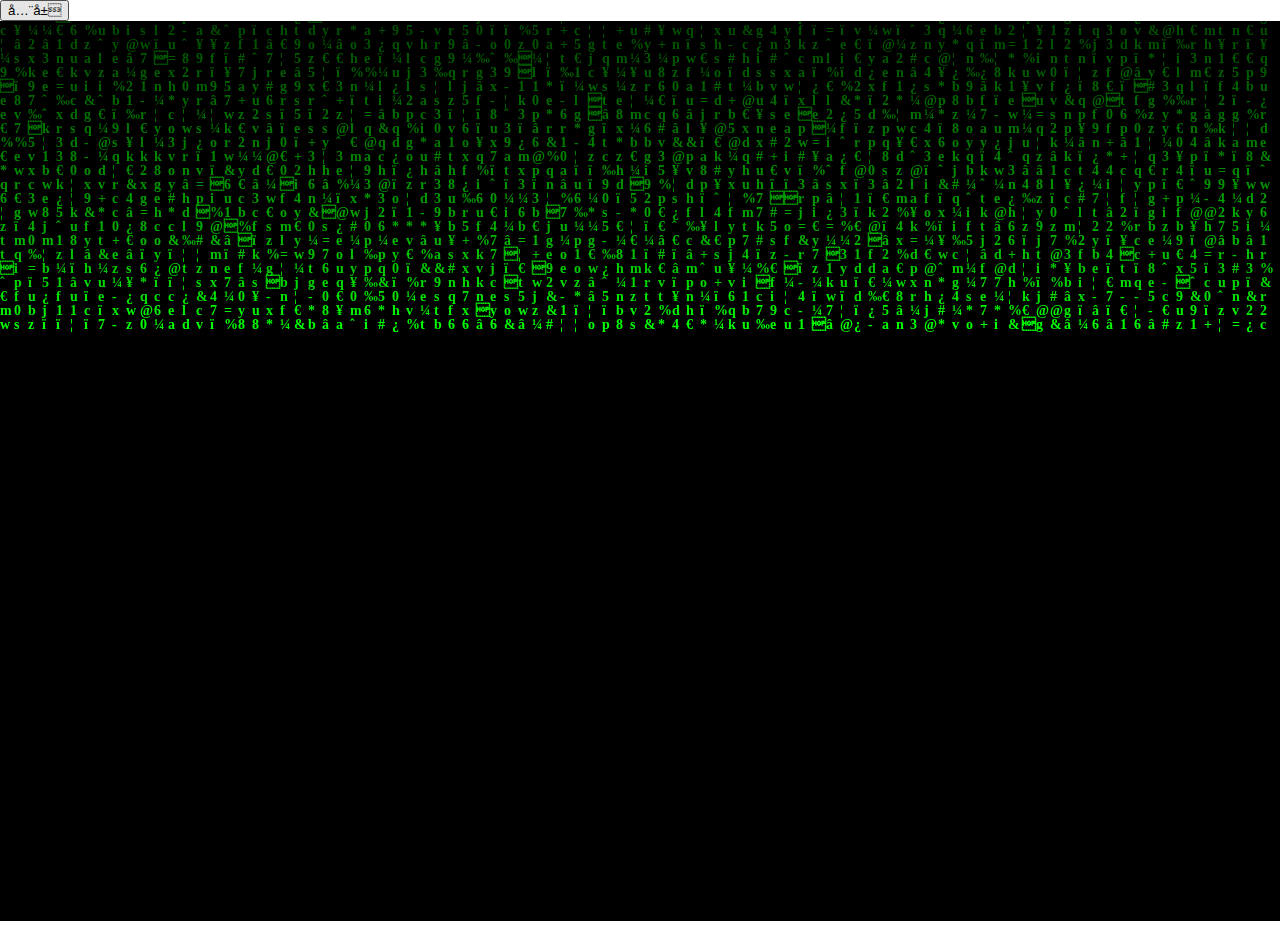
<file: cr/index.html>
<!doctype html>
<html>
    <head>
        <meta charset="gbk-2312" />
        <title>流星雨</title>
        <meta name="keywords" content="关键词，关键字">
        <meta name="description" content="描述信息">
        <style>
            body {
                margin: 0;
                overflow: hidden;
            }
        </style>
        <input value="全屏" type='button' οnclick='toggleFullScreen();' />
    </head>
    
 
    <body>
 
        <!--
            <canvas>画布 画板 画画的本子
        -->
        <canvas width=400 height=400 style="background:#000000;" id="canvas"></canvas>
 
        <!--
            javascript
            画笔
        --> 
        <script>
                    
            //获取画板
            //doccument 当前文档
            //getElement 获取一个标签
            //ById 通过Id名称的方式
            //var 声明一片空间
            //var canvas 声明一片空间的名字叫做canvas
            var canvas = document.getElementById("canvas");
            //获取画板权限 上下文
            var ctx = canvas.getContext("2d");
            //让画板的大小等于屏幕的大小
            /*
                思路：
                    1.获取屏幕对象
                    2.获取屏幕的尺寸
                    3.屏幕的尺寸赋值给画板
            */
            //获取屏幕对象
            var s = window.screen;
            //获取屏幕的宽度和高度
            var w = s.width;
            var h = s.height;
            //设置画板的大小
            canvas.width = w;
            canvas.height = h;
 
            //设置文字大小 
            var fontSize = 14;
            //计算一行有多少个文字 取整数 向下取整
            var clos = Math.floor(w/fontSize);
            //思考每一个字的坐标
            //创建数组把clos 个 0 （y坐标存储起来）
            var drops = [];
            var str = "qwertyuiopasdfghjklzxcvbnm1234567890！@#￥%……&*（）-=+";
            //往数组里面添加 clos 个 0
            for(var i = 0;i<clos;i++) {
                drops.push(0);
            }
 
            //绘制文字
            function drawString() {
                //给矩形设置填充色
                ctx.fillStyle="rgba(0,0,0,0.05)"
                //绘制一个矩形
                ctx.fillRect(0,0,w,h);
 
                //添加文字样式
                ctx.font = "600 "+fontSize+"px 微软雅黑";
                //设置文字颜色
                ctx.fillStyle = "#00ff00";
 
                for(var i = 0;i<clos;i++) {
                    //x坐标
                    var x = i*fontSize;
                    //y坐标
                    var y = drops[i]*fontSize;
                    //设置绘制文字
                    ctx.fillText(str[Math.floor(Math.random()*str.length)],x,y);
                    if(y>h&&Math.random()>0.99){
                        drops[i] = 0;
                    }
                    drops[i]++;
                }
                    
            }
            
            function toggleFullScreen() {
                if (!document.fullscreenElement && // alternative standard method
                    !document.mozFullScreenElement && !document.webkitFullscreenElement) {// current working methods
                    if (document.documentElement.requestFullscreen) {
                        document.documentElement.requestFullscreen();
                    } else if (document.documentElement.mozRequestFullScreen) {
                        document.documentElement.mozRequestFullScreen();
                    } else if (document.documentElement.webkitRequestFullscreen) {
                        document.documentElement.webkitRequestFullscreen(Element.ALLOW_KEYBOARD_INPUT);
                    }
                } else {
                    if (document.cancelFullScreen) {
                        document.cancelFullScreen();
                    } else if (document.mozCancelFullScreen) {
                        document.mozCancelFullScreen();
                    } else if (document.webkitCancelFullScreen) {
                        document.webkitCancelFullScreen();
                    }
                }
            }
            
            //定义一个定时器，每隔30毫秒执行一次
            setInterval(drawString,30);
        </script>
        
    </body>
</html>
</file>
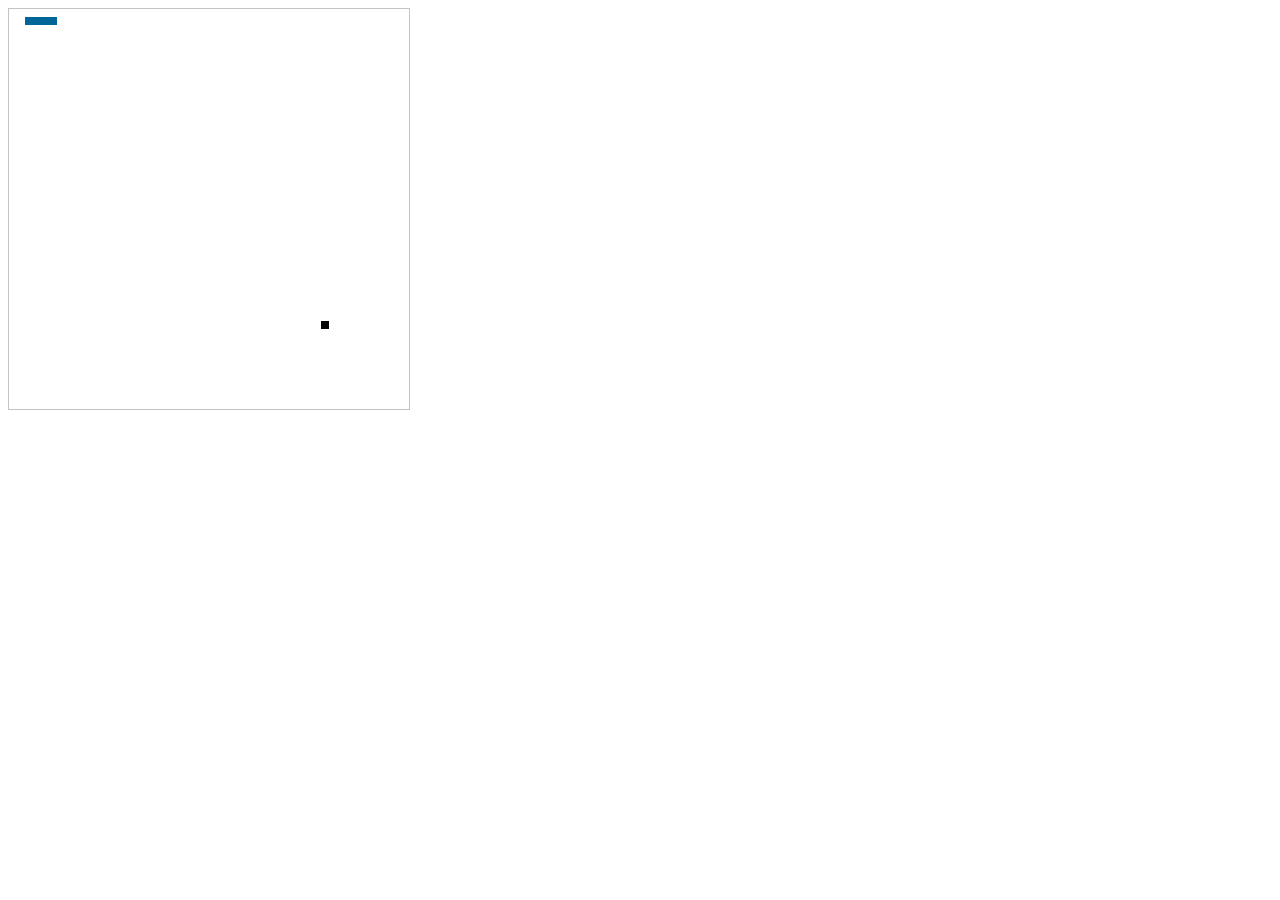
<file: ec/index.html>
<!DOCTYPE HTML> 
<html> 
<body> 
<canvas id="myCanvas" width="400" height="400" style="border:1px solid #c3c3c3;"></canvas> 
<script type="text/javascript"> 
var c=document.getElementById("myCanvas"); 
var time = 160 ; //蛇的速度 
var cxt=c.getContext("2d"); 
var x = y = 8; 
var a = 0; //食物坐标 
var t = 20; //舍身长 
var map = []; //记录蛇运行路径 
var size = 8; //蛇身单元大小 
var direction = 2; // 1 向上 2 向右 0 左 3下 
interval = window.setInterval(set_game_speed, time); // 移动蛇 
function set_game_speed(){ // 移动蛇 
switch(direction){ 
case 1:y = y-size;break; 
case 2:x = x+size;break; 
case 0:x = x-size;break; 
case 3:y = y+size;break; 
} 
if(x>400 || y>400 || x<0 || y<0){ 
alert("你挂了，继续努力吧!失败原因：碰壁了.....");window.location.reload(); 
} 
for(var i=0;i<map.length;i++){ 
if( parseInt(map[i].x)==x && parseInt(map[i].y)==y){ 
alert("你挂了，继续努力吧！失败原因：撞到自己了.....");window.location.reload(); 
} 
} 
if (map.length>t) { //保持舍身长度 
var cl = map.shift(); //删除数组第一项，并且返回原元素 
cxt.clearRect(cl['x'], cl['y'], size, size); 
}; 
map.push({'x':x,'y':y}); //将数据添加到原数组尾部 
cxt.fillStyle = "#006699";//内部填充颜色 
cxt.strokeStyle = "#006699";//边框颜色 
cxt.fillRect(x, y, size, size);//绘制矩形 
if((a*8)==x && (a*8)==y){ //吃食物 
rand_frog();t++; 
} 
} 
document.onkeydown = function(e) { //改变蛇方向 
var code = e.keyCode - 37; 
switch(code){ 
case 1 : direction = 1;break;//上 
case 2 : direction = 2;break;//右 
case 3 : direction = 3;break;//下 
case 0 : direction = 0;break;//左 
} 
} 
// 随机放置食物 
function rand_frog(){ 
a = Math.ceil(Math.random()*50); 
cxt.fillStyle = "#000000";//内部填充颜色 
cxt.strokeStyle = "#000000";//边框颜色 
cxt.fillRect(a*8, a*8, 8, 8);//绘制矩形 
} 
// 随机放置食物 
rand_frog(); 
</script> 
</body> 
</html>
</file>
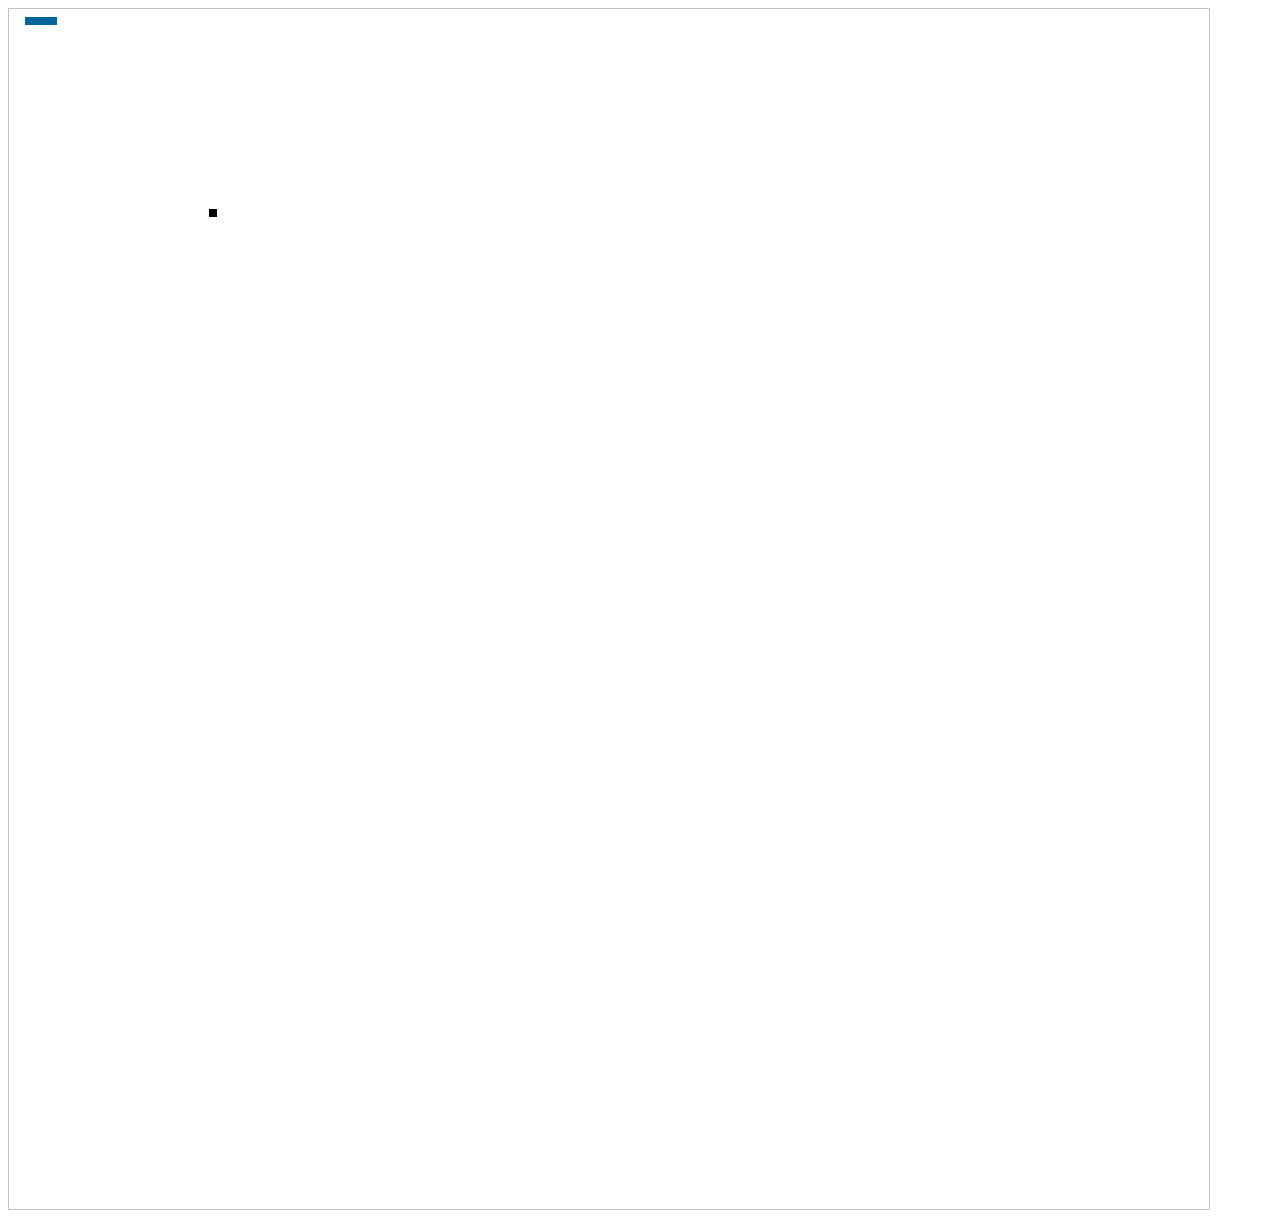
<file: tsc/index.html>
<!DOCTYPE HTML> 
<html> 
<body> 
<canvas id="myCanvas" width="1200" height="1200" style="border:1px solid #c3c3c3;"></canvas> 
<script type="text/javascript"> 
var c=document.getElementById("myCanvas"); 
var time = 160 ; //蛇的速度 
var cxt=c.getContext("2d"); 
var x = y = 8; 
var a = 0; //食物坐标 
var t = 20; //舍身长 
var map = []; //记录蛇运行路径 
var size = 8; //蛇身单元大小 
var direction = 2; // 1 向上 2 向右 0 左 3下 
interval = window.setInterval(set_game_speed, time); // 移动蛇 
function set_game_speed(){ // 移动蛇 
switch(direction){ 
case 1:y = y-size;break; 
case 2:x = x+size;break; 
case 0:x = x-size;break; 
case 3:y = y+size;break; 
} 
if(x>1200 || y>1200 || x<0 || y<0){ 
alert("你挂了，继续努力吧!失败原因：碰壁了.....");window.location.reload(); 
} 
for(var i=0;i<map.length;i++){ 
if( parseInt(map[i].x)==x && parseInt(map[i].y)==y){ 
alert("你挂了，继续努力吧！失败原因：撞到自己了.....");window.location.reload(); 
} 
} 
if (map.length>t) { //保持舍身长度 
var cl = map.shift(); //删除数组第一项，并且返回原元素 
cxt.clearRect(cl['x'], cl['y'], size, size); 
}; 
map.push({'x':x,'y':y}); //将数据添加到原数组尾部 
cxt.fillStyle = "#006699";//内部填充颜色 
cxt.strokeStyle = "#006699";//边框颜色 
cxt.fillRect(x, y, size, size);//绘制矩形 
if((a*8)==x && (a*8)==y){ //吃食物 
rand_frog();t++; 
} 
} 
document.onkeydown = function(e) { //改变蛇方向 
var code = e.keyCode - 37; 
switch(code){ 
case 1 : direction = 1;break;//上 
case 2 : direction = 2;break;//右 
case 3 : direction = 3;break;//下 
case 0 : direction = 0;break;//左 
} 
} 
// 随机放置食物 
function rand_frog(){ 
a = Math.ceil(Math.random()*50); 
cxt.fillStyle = "#000000";//内部填充颜色 
cxt.strokeStyle = "#000000";//边框颜色 
cxt.fillRect(a*8, a*8, 8, 8);//绘制矩形 
} 
// 随机放置食物 
rand_frog(); 
</script> 
</body> 
</html>
</file>
